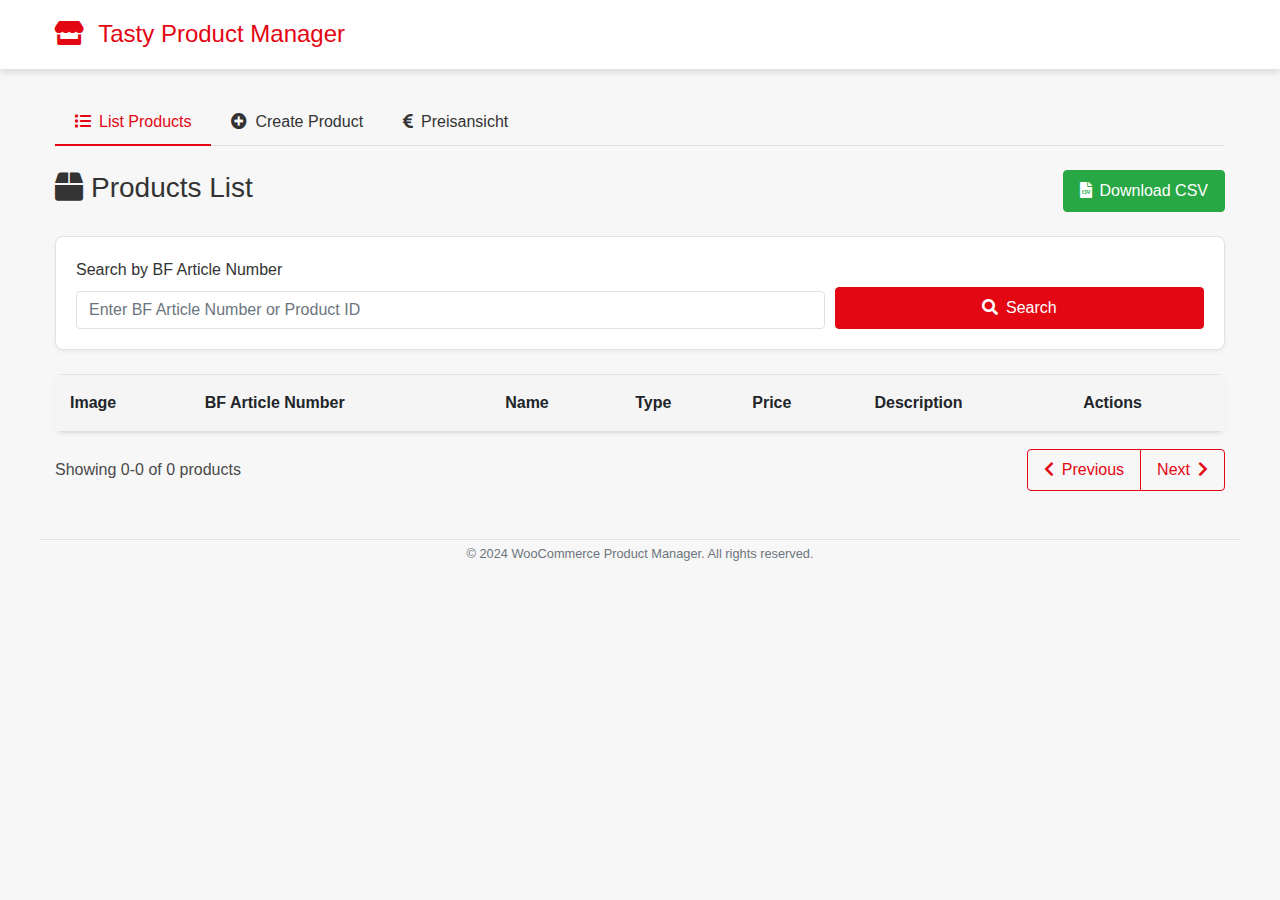
<file: index.html>
<!DOCTYPE html>
<html lang="en">

<head>
    <meta charset="UTF-8">
    <meta name="viewport" content="width=device-width, initial-scale=1.0">
    <title>WooCommerce Product Manager</title>
    <!-- Bootstrap CSS -->
    <link rel="stylesheet" href="https://stackpath.bootstrapcdn.com/bootstrap/4.5.2/css/bootstrap.min.css">
    <!-- Font Awesome -->
    <link rel="stylesheet" href="https://cdnjs.cloudflare.com/ajax/libs/font-awesome/5.15.4/css/all.min.css">
    <!-- Custom CSS -->
    <link rel="stylesheet" href="assets/styles.css">
</head>

<body>
    <!-- Global Loading Overlay -->
    <div class="loading-overlay">
        <div class="loading-spinner"></div>
        <div class="loading-text">Loading...</div>
    </div>

    <!-- Header -->
    <header class="app-header">
        <div class="container">
            <h1 class="app-title">
                <i class="fas fa-store mr-2"></i>
                Tasty Product Manager
            </h1>
        </div>
    </header>

    <!-- Main Content -->
    <main class="container">
        <!-- Navigation Tabs -->
        <ul class="nav nav-tabs" id="apiTabs" role="tablist">
            <li class="nav-item">
                <a class="nav-link active" id="list-tab" data-toggle="tab" href="#list" role="tab">
                    <i class="fas fa-list mr-2"></i>List Products
                </a>
            </li>
            <li class="nav-item">
                <a class="nav-link" id="create-tab" data-toggle="tab" href="#create" role="tab">
                    <i class="fas fa-plus-circle mr-2"></i>Create Product
                </a>
            </li>
            <li class="nav-item">
                <a class="nav-link" href="preisansicht.html">
                    <i class="fas fa-euro-sign mr-2"></i>Preisansicht
                </a>
            </li>
        </ul>

        <!-- Tab Content -->
        <div class="tab-content" id="apiTabsContent">
            <!-- List Products Tab -->
            <div class="tab-pane fade show active" id="list" role="tabpanel">
                <div class="mt-4">
                    <div class="d-flex justify-content-between align-items-center mb-4">
                        <h3><i class="fas fa-box mr-2"></i>Products List</h3>
                        <button type="button" class="btn btn-success" id="downloadCsv">
                            <i class="fas fa-file-csv mr-2"></i>Download CSV
                        </button>
                    </div>

                    <!-- Search Form -->
                    <div class="card mb-4">
                        <div class="card-body">
                            <div class="form-row align-items-end">
                                <div class="col-md-8">
                                    <label for="searchProductId">Search by BF Article Number</label>
                                    <input type="number" class="form-control" id="searchProductId" placeholder="Enter BF Article Number or Product ID">
                                </div>
                                <div class="col-md-4">
                                    <button type="button" class="btn btn-primary btn-block" id="searchProduct">
                                        <i class="fas fa-search mr-2"></i>Search
                                    </button>
                                </div>
                            </div>
                        </div>
                    </div>

                    <div class="table-loading">
                        <div class="table-spinner">
                            <div class="loading-spinner"></div>
                        </div>
                        <div class="table-responsive">
                            <table class="table" id="productsTable">
                                <thead>
                                    <tr>
                                        <th>Image</th>
                                        <th>BF Article Number</th>
                                        <th>Name</th>
                                        <th>Type</th>
                                        <th>Price</th>
                                        <th>Description</th>
                                        <th>Actions</th>
                                    </tr>
                                </thead>
                                <tbody>
                                    <!-- Products will be loaded here -->
                                </tbody>
                            </table>
                        </div>
                    </div>
                    <!-- Pagination -->
                    <div class="d-flex justify-content-between align-items-center mt-3">
                        <div class="pagination-info">
                            Showing <span id="currentPageInfo">0-0</span> of <span id="totalProducts">0</span> products
                        </div>
                        <div class="btn-group">
                            <button id="prevPage" class="btn btn-outline-primary">
                                <i class="fas fa-chevron-left mr-2"></i>Previous
                            </button>
                            <button id="nextPage" class="btn btn-outline-primary">
                                Next<i class="fas fa-chevron-right ml-2"></i>
                            </button>
                        </div>
                    </div>

                    <!-- Update Form (Initially Hidden) -->
                    <div id="updateProductForm" style="display: none;" class="form-loading mt-4">
                        <div class="d-flex justify-content-between align-items-center mb-3">
                            <h3><i class="fas fa-edit mr-2"></i>Update Product</h3>
                            <button type="button" class="btn btn-outline-secondary" id="closeUpdateForm">
                                <i class="fas fa-times mr-2"></i>Close
                            </button>
                        </div>
                        <form id="productUpdateForm">
                            <!-- Basic Information -->
                            <div class="card">
                                <div class="card-header">
                                    <i class="fas fa-info-circle mr-2"></i>Basic Information
                                </div>
                                <div class="card-body">
                                    <div class="form-group">
                                        <label for="updateProductName">Product Name*</label>
                                        <input type="text" class="form-control" id="updateProductName" required>
                                    </div>
                                    <div class="form-group">
                                        <label for="updateProductSku">SKU</label>
                                        <input type="text" class="form-control" id="updateProductSku">
                                    </div>
                                    <div class="form-group">
                                        <label for="updateProductDescription">Description*</label>
                                        <textarea class="form-control" id="updateProductDescription" rows="4" required></textarea>
                                    </div>
                                    <div class="form-group">
                                        <label for="updateShortDescription">Short Description</label>
                                        <textarea class="form-control" id="updateShortDescription" rows="2"></textarea>
                                    </div>
                                </div>
                            </div>

                            <!-- Pricing and Stock -->
                            <div class="card mt-4">
                                <div class="card-header">
                                    <i class="fas fa-euro-sign mr-2"></i>Pricing and Stock
                                </div>
                                <div class="card-body">
                                    <div class="form-row">
                                        <div class="form-group col-md-6">
                                            <label for="updateRegularPrice">Regular Price (€)*</label>
                                            <input type="number" step="0.01" class="form-control" id="updateRegularPrice" required>
                                        </div>
                                        <div class="form-group col-md-6">
                                            <label for="updateSalePrice">Sale Price (€)</label>
                                            <input type="number" step="0.01" class="form-control" id="updateSalePrice">
                                        </div>
                                    </div>
                                    <div class="form-row">
                                        <div class="form-group col-md-6">
                                            <label for="updateStockStatus">Stock Status</label>
                                            <select class="form-control" id="updateStockStatus">
                                                <option value="instock">In Stock</option>
                                                <option value="outofstock">Out of Stock</option>
                                                <option value="onbackorder">On Backorder</option>
                                            </select>
                                        </div>
                                        <div class="form-group col-md-6">
                                            <label for="updateStockQuantity">Stock Quantity</label>
                                            <input type="number" class="form-control" id="updateStockQuantity">
                                        </div>
                                    </div>
                                </div>
                            </div>

                            <!-- Gebinde Information -->
                            <div class="card mt-4">
                                <div class="card-header">
                                    <i class="fas fa-box-open mr-2"></i>Gebinde Information
                                </div>
                                <div class="card-body">
                                    <div class="form-row">
                                        <div class="form-group col-md-6">
                                            <label for="updateGebindeType">Gebinde Type</label>
                                            <input type="text" class="form-control" id="updateGebindeType">
                                        </div>
                                        <div class="form-group col-md-6">
                                            <label for="updateUnit">Unit</label>
                                            <select class="form-control" id="updateUnit">
                                                <option value="ml">ml</option>
                                                <option value="l">l</option>
                                                <option value="g">g</option>
                                                <option value="kg">kg</option>
                                            </select>
                                        </div>
                                    </div>
                                    <div class="form-group">
                                        <label for="updateUnitAmount">Unit Amount</label>
                                        <input type="number" class="form-control" id="updateUnitAmount">
                                    </div>
                                </div>
                            </div>

                            <!-- Additional Information -->
                            <div class="card mt-4">
                                <div class="card-header">
                                    <i class="fas fa-cog mr-2"></i>Additional Information
                                </div>
                                <div class="card-body">
                                    <div class="form-group">
                                        <label for="updateDeliveryTime">Delivery Time</label>
                                        <select class="form-control" id="updateDeliveryTime">
                                            <option value="3-4">3-4 Werktage</option>
                                            <option value="5-7">5-7 Werktage</option>
                                        </select>
                                    </div>
                                    <div class="form-group">
                                        <label for="updateCategories">Categories</label>
                                        <select class="form-control" id="updateCategories" multiple>
                                            <option value="sauces">Sauces</option>
                                            <option value="dips">Dips</option>
                                            <option value="dressings">Dressings</option>
                                        </select>
                                    </div>
                                    <div class="form-check">
                                        <input type="checkbox" class="form-check-input" id="updateTaxStatus">
                                        <label class="form-check-label" for="updateTaxStatus">Taxable</label>
                                    </div>
                                </div>
                            </div>

                            <input type="hidden" id="updateProductId">
                            <div class="mt-4">
                                <button type="submit" class="btn btn-primary btn-lg btn-block">
                                    <i class="fas fa-save mr-2"></i>Update Product
                                </button>
                            </div>
                        </form>
                        <div id="updateResult" class="mt-3"></div>
                    </div>
                </div>
            </div>

            <!-- Create Product Tab -->
            <div class="tab-pane fade" id="create" role="tabpanel">
                <div class="mt-4">
                    <h3><i class="fas fa-plus-circle mr-2"></i>Create Product</h3>
                    <form id="createProductForm">
                        <!-- Basic Information -->
                        <div class="card">
                            <div class="card-header">
                                <i class="fas fa-info-circle mr-2"></i>Basic Information
                            </div>
                            <div class="card-body">
                                <div class="form-group">
                                    <label for="productName">Product Name*</label>
                                    <input type="text" class="form-control" id="productName" required>
                                </div>
                                <div class="form-group">
                                    <label for="productSku">SKU</label>
                                    <input type="text" class="form-control" id="productSku">
                                </div>
                                <div class="form-group">
                                    <label for="productDescription">Description*</label>
                                    <textarea class="form-control" id="productDescription" rows="4" required></textarea>
                                </div>
                                <div class="form-group">
                                    <label for="shortDescription">Short Description</label>
                                    <textarea class="form-control" id="shortDescription" rows="2"></textarea>
                                </div>
                            </div>
                        </div>

                        <!-- Pricing and Stock -->
                        <div class="card">
                            <div class="card-header">
                                <i class="fas fa-euro-sign mr-2"></i>Pricing and Stock
                            </div>
                            <div class="card-body">
                                <div class="form-row">
                                    <div class="form-group col-md-6">
                                        <label for="regularPrice">Regular Price (€)*</label>
                                        <input type="number" step="0.01" class="form-control" id="regularPrice"
                                            required>
                                    </div>
                                    <div class="form-group col-md-6">
                                        <label for="salePrice">Sale Price (€)</label>
                                        <input type="number" step="0.01" class="form-control" id="salePrice">
                                    </div>
                                </div>
                                <div class="form-row">
                                    <div class="form-group col-md-6">
                                        <label for="stockStatus">Stock Status</label>
                                        <select class="form-control" id="stockStatus">
                                            <option value="instock">In Stock</option>
                                            <option value="outofstock">Out of Stock</option>
                                            <option value="onbackorder">On Backorder</option>
                                        </select>
                                    </div>
                                    <div class="form-group col-md-6">
                                        <label for="stockQuantity">Stock Quantity</label>
                                        <input type="number" class="form-control" id="stockQuantity">
                                    </div>
                                </div>
                            </div>
                        </div>

                        <!-- Gebinde Information -->
                        <div class="card">
                            <div class="card-header">
                                <i class="fas fa-box-open mr-2"></i>Gebinde Information
                            </div>
                            <div class="card-body">
                                <div class="form-row">
                                    <div class="form-group col-md-6">
                                        <label for="gebindeType">Gebinde Type</label>
                                        <input type="text" class="form-control" id="gebindeType">
                                    </div>
                                    <div class="form-group col-md-6">
                                        <label for="unit">Unit</label>
                                        <select class="form-control" id="unit">
                                            <option value="ml">ml</option>
                                            <option value="l">l</option>
                                            <option value="g">g</option>
                                            <option value="kg">kg</option>
                                        </select>
                                    </div>
                                </div>
                                <div class="form-group">
                                    <label for="unitAmount">Unit Amount</label>
                                    <input type="number" class="form-control" id="unitAmount">
                                </div>
                            </div>
                        </div>

                        <!-- Additional Information -->
                        <div class="card">
                            <div class="card-header">
                                <i class="fas fa-cog mr-2"></i>Additional Information
                            </div>
                            <div class="card-body">
                                <div class="form-group">
                                    <label for="deliveryTime">Delivery Time</label>
                                    <select class="form-control" id="deliveryTime">
                                        <option value="3-4">3-4 Werktage</option>
                                        <option value="5-7">5-7 Werktage</option>
                                    </select>
                                </div>
                                <div class="form-group">
                                    <label for="categories">Categories</label>
                                    <select class="form-control" id="categories" multiple>
                                        <option value="sauces">Sauces</option>
                                        <option value="dips">Dips</option>
                                        <option value="dressings">Dressings</option>
                                    </select>
                                </div>
                                <div class="form-check">
                                    <input type="checkbox" class="form-check-input" id="taxStatus">
                                    <label class="form-check-label" for="taxStatus">Taxable</label>
                                </div>
                            </div>
                        </div>

                        <button type="submit" class="btn btn-primary btn-lg btn-block">
                            <i class="fas fa-save mr-2"></i>Create Product
                        </button>
                    </form>
                    <div id="createResult" class="mt-3"></div>
                </div>
            </div>
        </div>
    </main>

    <!-- Footer -->
    <footer class="container mt-5 mb-3 text-center text-muted">
        <small>&copy; 2024 WooCommerce Product Manager. All rights reserved.</small>
    </footer>

    <!-- Scripts -->
    <script src="https://code.jquery.com/jquery-3.5.1.min.js"></script>
    <script src="https://stackpath.bootstrapcdn.com/bootstrap/4.5.2/js/bootstrap.bundle.min.js"></script>
    <script src="assets/app.js"></script>
</body>

</html>
</file>
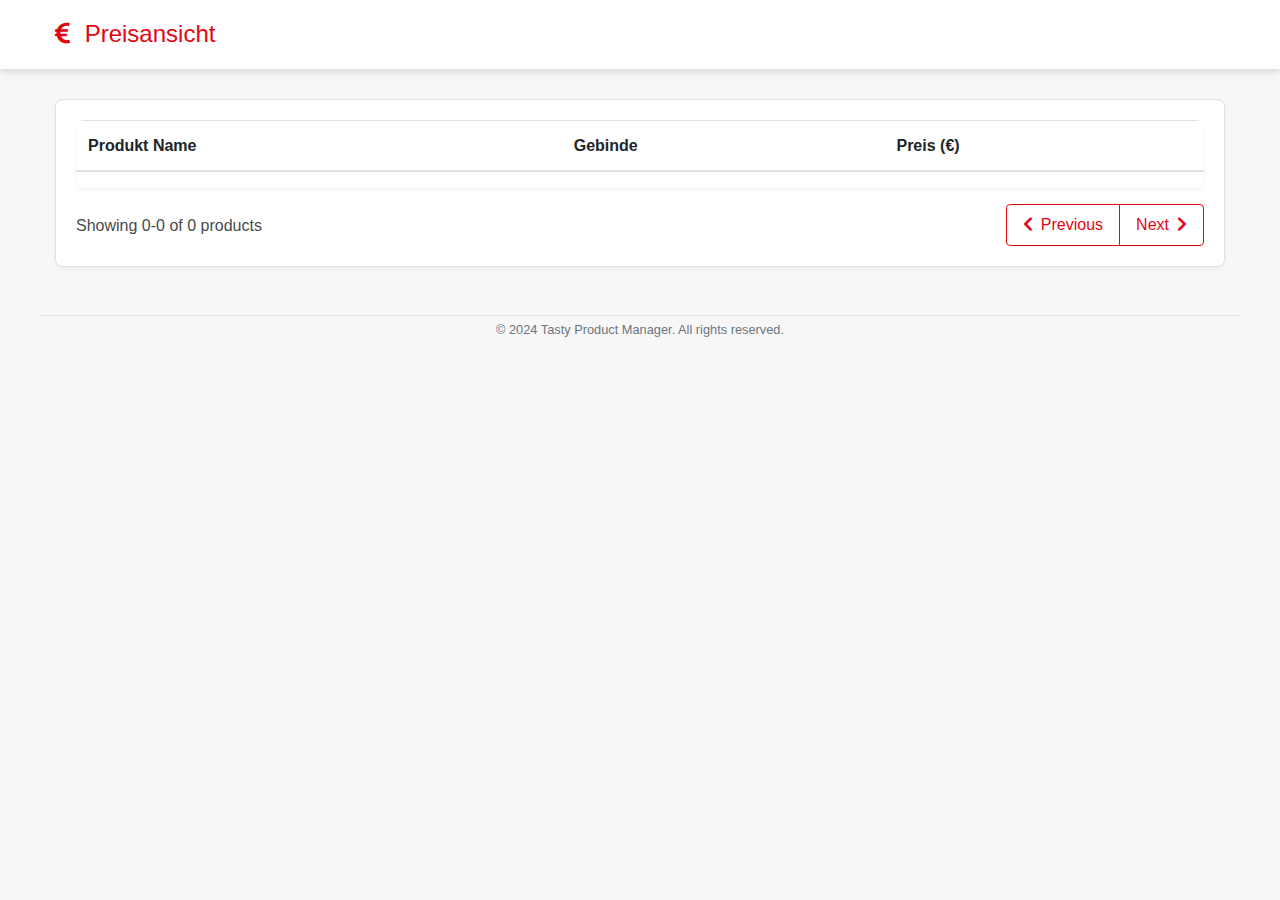
<file: preisansicht.html>
<!DOCTYPE html>
<html lang="en">

<head>
    <meta charset="UTF-8">
    <meta name="viewport" content="width=device-width, initial-scale=1.0">
    <title>Preisansicht - Tasty Product Manager</title>
    <!-- Bootstrap CSS -->
    <link rel="stylesheet" href="https://stackpath.bootstrapcdn.com/bootstrap/4.5.2/css/bootstrap.min.css">
    <!-- Font Awesome -->
    <link rel="stylesheet" href="https://cdnjs.cloudflare.com/ajax/libs/font-awesome/5.15.4/css/all.min.css">
    <!-- Custom CSS -->
    <link rel="stylesheet" href="assets/styles.css">
    <style>
        .price-changed {
            background-color: #fff3cd;
        }
        .save-button {
            display: none;
            margin-left: 10px;
        }
        .price-input {
            width: 100px;
        }
        .price-cell {
            display: flex;
            align-items: center;
        }
    </style>
</head>

<body>
    <!-- Global Loading Overlay -->
    <div class="loading-overlay">
        <div class="loading-spinner"></div>
        <div class="loading-text">Loading...</div>
    </div>

    <!-- Header -->
    <header class="app-header">
        <div class="container">
            <h1 class="app-title">
                <i class="fas fa-euro-sign mr-2"></i>
                Preisansicht
            </h1>
        </div>
    </header>

    <!-- Main Content -->
    <main class="container">
        <div class="card mt-4">
            <div class="card-body">
                <div class="table-loading">
                    <div class="table-spinner">
                        <div class="loading-spinner"></div>
                    </div>
                    <div class="table-responsive">
                        <table class="table" id="priceTable">
                            <thead>
                                <tr>
                                    <th>Produkt Name</th>
                                    <th>Gebinde</th>
                                    <th>Preis (€)</th>
                                </tr>
                            </thead>
                            <tbody>
                                <!-- Products will be loaded here -->
                            </tbody>
                        </table>
                    </div>
                </div>
                <!-- Pagination -->
                <div class="d-flex justify-content-between align-items-center mt-3">
                    <div class="pagination-info">
                        Showing <span id="currentPageInfo">0-0</span> of <span id="totalProducts">0</span> products
                    </div>
                    <div class="btn-group">
                        <button id="prevPage" class="btn btn-outline-primary">
                            <i class="fas fa-chevron-left mr-2"></i>Previous
                        </button>
                        <button id="nextPage" class="btn btn-outline-primary">
                            Next<i class="fas fa-chevron-right ml-2"></i>
                        </button>
                    </div>
                </div>
            </div>
        </div>
    </main>

    <!-- Footer -->
    <footer class="container mt-5 mb-3 text-center text-muted">
        <small>&copy; 2024 Tasty Product Manager. All rights reserved.</small>
    </footer>

    <!-- Scripts -->
    <script src="https://code.jquery.com/jquery-3.5.1.min.js"></script>
    <script src="https://stackpath.bootstrapcdn.com/bootstrap/4.5.2/js/bootstrap.bundle.min.js"></script>
    <script>
        $(document).ready(function () {
            // Configuration
            var baseUrl = 'https://tasty-ideas.de/wp-json/wc/v3';
            var consumerKey = 'ck_16d3b7b2dc3e8de14b797aea3b14da06079b78fb';
            var consumerSecret = 'cs_af1e3fafa1ed1b90ba84ae48cdd83253f249aa2e';
            var authHeader = "Basic " + btoa(consumerKey + ":" + consumerSecret);

            // Pagination variables
            var currentPage = 1;
            var perPage = 20;
            var totalProducts = 0;

            // Loading state management
            const loadingManager = {
                showGlobal: function(message = 'Loading...') {
                    $('.loading-overlay .loading-text').text(message);
                    $('.loading-overlay').css('display', 'flex');
                },
                hideGlobal: function() {
                    $('.loading-overlay').hide();
                },
                showTableLoading: function() {
                    $('.table-loading').addClass('is-loading');
                },
                hideTableLoading: function() {
                    $('.table-loading').removeClass('is-loading');
                }
            };

            function loadProducts(page = 1) {
                loadingManager.showTableLoading();
                
                $.ajax({
                    url: baseUrl + '/products',
                    method: 'GET',
                    headers: { 'Authorization': authHeader },
                    data: {
                        per_page: perPage,
                        page: page
                    },
                    success: function (products, textStatus, request) {
                        displayProducts(products);
                        updatePagination(page, request);
                    },
                    error: function (xhr, status, error) {
                        console.error('Error fetching products:', error);
                        alert('Error fetching products. Please check the console for details.');
                    },
                    complete: function() {
                        loadingManager.hideTableLoading();
                    }
                });
            }

            function updatePagination(page, request) {
                totalProducts = parseInt(request.getResponseHeader('X-WP-Total') || 0);
                var totalPages = parseInt(request.getResponseHeader('X-WP-TotalPages') || 0);
                
                var startItem = (page - 1) * perPage + 1;
                var endItem = Math.min(page * perPage, totalProducts);
                $('#currentPageInfo').text(startItem + '-' + endItem);
                $('#totalProducts').text(totalProducts);

                $('#prevPage').prop('disabled', page <= 1);
                $('#nextPage').prop('disabled', page >= totalPages);
                
                currentPage = page;
            }

            function displayProducts(products) {
                const tbody = $('#priceTable tbody');
                tbody.empty();

                products.forEach(product => {
                    const gebindeAttr = product.attributes.find(attr => attr.name === 'Gebinde');
                    const gebinde = gebindeAttr ? gebindeAttr.options[0] : 'N/A';
                    
                    const row = $(`
                        <tr>
                            <td>${product.name}</td>
                            <td>${gebinde}</td>
                            <td class="price-cell">
                                <input type="number" 
                                       class="form-control price-input" 
                                       value="${product.regular_price}"
                                       data-original-price="${product.regular_price}"
                                       data-product-id="${product.id}"
                                       step="0.01">
                                <button class="btn btn-success btn-sm save-button">
                                    <i class="fas fa-save"></i> Save
                                </button>
                            </td>
                        </tr>
                    `);
                    
                    tbody.append(row);
                });

                // Add event listeners for price changes
                $('.price-input').on('input', function() {
                    const input = $(this);
                    const originalPrice = input.data('original-price');
                    const currentPrice = input.val();
                    const saveButton = input.siblings('.save-button');
                    
                    if (currentPrice !== originalPrice) {
                        input.addClass('price-changed');
                        saveButton.show();
                    } else {
                        input.removeClass('price-changed');
                        saveButton.hide();
                    }
                });

                // Add event listeners for save buttons
                $('.save-button').on('click', function() {
                    const button = $(this);
                    const input = button.siblings('.price-input');
                    const productId = input.data('product-id');
                    const newPrice = input.val();

                    // Disable input and button while saving
                    button.prop('disabled', true);
                    input.prop('disabled', true);

                    $.ajax({
                        url: baseUrl + '/products/' + productId,
                        method: 'PUT',
                        headers: { 'Authorization': authHeader },
                        data: JSON.stringify({
                            regular_price: newPrice
                        }),
                        contentType: 'application/json',
                        success: function(response) {
                            // Update the original price and reset the UI
                            input.data('original-price', newPrice);
                            input.removeClass('price-changed');
                            button.hide();
                            alert('Price updated successfully!');
                        },
                        error: function(xhr, status, error) {
                            console.error('Error updating price:', error);
                            alert('Error updating price. Please check the console for details.');
                        },
                        complete: function() {
                            // Re-enable input and button
                            button.prop('disabled', false);
                            input.prop('disabled', false);
                        }
                    });
                });
            }

            // Event handlers for pagination
            $('#prevPage').on('click', function() {
                if (currentPage > 1) {
                    loadProducts(currentPage - 1);
                }
            });

            $('#nextPage').on('click', function() {
                loadProducts(currentPage + 1);
            });

            // Initialize
            loadProducts(1);
        });
    </script>
</body>

</html>
</file>
<file: assets/styles.css>
:root {
    --primary-color: #e30613;
    --secondary-color: #333333;
    --accent-color: #f7f7f7;
    --light-gray: #f5f5f5;
    --dark-gray: #4a4a4a;
    --white: #ffffff;
    --border-color: #e1e1e1;
    --text-color: #333333;
    --success-color: #28a745;
    --warning-color: #ffc107;
    --shadow-sm: 0 2px 4px rgba(0, 0, 0, 0.05);
    --shadow-md: 0 4px 6px rgba(0, 0, 0, 0.1);
    --shadow-lg: 0 10px 15px rgba(0, 0, 0, 0.1);
    --transition: all 0.3s ease;
}

/* Global Styles */
body {
    font-family: 'Open Sans', sans-serif;
    color: var(--text-color);
    line-height: 1.6;
    background-color: var(--accent-color);
    margin: 0;
    padding: 0;
}

.container {
    max-width: 1200px;
    margin: 0 auto;
    padding: 0 15px;
}

/* Header Styles */
.app-header {
    background: var(--white);
    box-shadow: var(--shadow-md);
    padding: 20px 0;
    margin-bottom: 30px;
}

.app-title {
    color: var(--primary-color);
    margin: 0;
    font-size: 24px;
}

/* Tab Navigation */
.nav-tabs {
    border-bottom: 1px solid var(--border-color);
    margin-bottom: 20px;
}

.nav-tabs .nav-link {
    color: var(--text-color);
    border: none;
    border-bottom: 2px solid transparent;
    padding: 10px 20px;
}

.nav-tabs .nav-link:hover {
    border-color: transparent;
    color: var(--primary-color);
}

.nav-tabs .nav-link.active {
    color: var(--primary-color);
    border-bottom: 2px solid var(--primary-color);
    background: transparent;
}

/* Table Styles */
.table-responsive {
    background: var(--white);
    border-radius: 8px;
    box-shadow: var(--shadow-sm);
    overflow: hidden;
}

#productsTable {
    width: 100%;
    border-collapse: collapse;
    margin-bottom: 0;
}

#productsTable th {
    background-color: var(--light-gray);
    padding: 15px;
    font-weight: 600;
    border-bottom: 2px solid var(--border-color);
}

#productsTable td {
    padding: 12px 15px;
    border-bottom: 1px solid var(--border-color);
    vertical-align: middle;
}

#productsTable tr:hover {
    background-color: var(--light-gray);
}

#productsTable td:first-child {
    width: 80px;
    text-align: center;
}

.product-image {
    width: 60px;
    height: 60px;
    object-fit: cover;
    border-radius: 4px;
    transition: transform 0.2s ease;
}

.product-image:hover {
    transform: scale(2);
    z-index: 1000;
}

/* Card Styles */
.card {
    background: var(--white);
    border: 1px solid var(--border-color);
    border-radius: 8px;
    margin-bottom: 20px;
    box-shadow: var(--shadow-sm);
}

.card-header {
    background-color: var(--light-gray);
    padding: 15px 20px;
    border-bottom: 1px solid var(--border-color);
    font-weight: 600;
}

.card-body {
    padding: 20px;
}

/* Form Styles */
.form-control {
    border: 1px solid var(--border-color);
    border-radius: 4px;
    padding: 8px 12px;
    width: 100%;
    transition: var(--transition);
}

.form-control:focus {
    border-color: var(--primary-color);
    box-shadow: 0 0 0 0.2rem rgba(227, 6, 19, 0.25);
    outline: none;
}

.form-group {
    margin-bottom: 1rem;
}

/* Button Styles */
.btn {
    padding: 8px 16px;
    border-radius: 4px;
    transition: var(--transition);
}

.btn-primary {
    background-color: var(--primary-color);
    border-color: var(--primary-color);
    color: var(--white);
}

.btn-primary:hover {
    background-color: darken(var(--primary-color), 10%);
}

.btn-outline-primary {
    color: var(--primary-color);
    border-color: var(--primary-color);
}

.btn-outline-primary:hover {
    background-color: var(--primary-color);
    color: var(--white);
}

/* Loading States */
.loading-overlay {
    position: fixed;
    top: 0;
    left: 0;
    width: 100%;
    height: 100%;
    background: rgba(255, 255, 255, 0.8);
    display: none;
    justify-content: center;
    align-items: center;
    z-index: 9999;
}

.loading-spinner {
    width: 40px;
    height: 40px;
    border: 4px solid var(--light-gray);
    border-radius: 50%;
    border-top-color: var(--primary-color);
    animation: spin 1s linear infinite;
}

.table-loading {
    position: relative;
}

.table-spinner {
    position: absolute;
    top: 50%;
    left: 50%;
    transform: translate(-50%, -50%);
    z-index: 2;
    display: none;
}

.table-loading.is-loading .table-spinner {
    display: flex;
}

.table-loading.is-loading .table-responsive {
    opacity: 0.5;
}

/* Pagination */
.pagination-info {
    color: var(--dark-gray);
}

/* Footer */
footer {
    border-top: 1px solid var(--border-color);
    padding-top: 20px;
}

@keyframes spin {
    to {
        transform: rotate(360deg);
    }
}

/* Responsive Styles */
@media (max-width: 768px) {
    .btn-group {
        flex-direction: column;
        width: 100%;
    }
    
    .btn-group .btn {
        margin-bottom: 10px;
        width: 100%;
    }
    
    #productsTable td:first-child {
        width: 60px;
    }
    
    .product-image {
        width: 40px;
        height: 40px;
    }
}

/* Action Buttons */
.edit-product {
    padding: 4px 8px;
    font-size: 14px;
    transition: all 0.2s ease;
}

.edit-product:hover {
    transform: scale(1.1);
}

/* Modal Styles */
.modal-content {
    border-radius: 8px;
    box-shadow: var(--shadow-lg);
}

.modal-header {
    background-color: var(--light-gray);
    border-bottom: 1px solid var(--border-color);
}

.modal-title {
    color: var(--primary-color);
    font-weight: 600;
}

.modal-body {
    padding: 20px;
}
</file>
